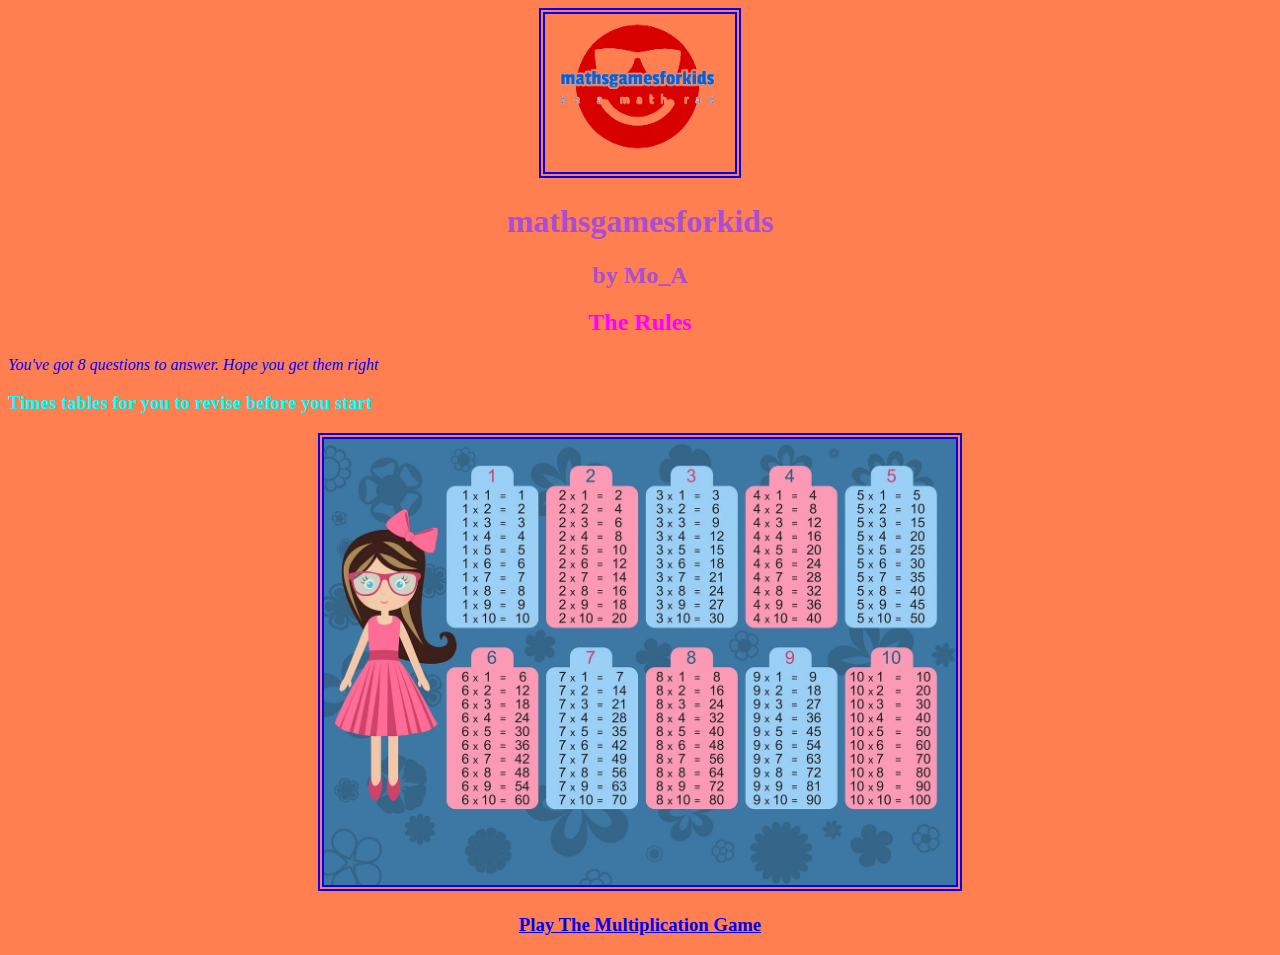
<file: index.html>
<!DOCTYPE html>
<html>
<link rel="stylesheet" type="text/css" href="style.css">
<body>	
<center><img src = "Skydive.png" width="15%" height = "30%"></center>
<center><h1 style="color:#A74ED4;">mathsgamesforkids</h1></center>
<center><h2 style="color:#A74ED4;">by Mo_A</h2></center>
<center><b><h2 style="color:magenta;">The Rules</h2></b></center>
<p><em style="color:blue;" >You've got 8 questions to answer. Hope you get them right</em></p>
<p><h3 style="color:cyan;">Times tables for you to revise before you start</h3></p>
<center><img src = "miltitabl.jpg" width="50%" height = "70%"></center>
<h3><p><a href="https://moh-aabis.github.io/MultimathsforkidsPly/"><center>Play The Multiplication Game</center></a></p></h3>
<body>
<html>
</file>
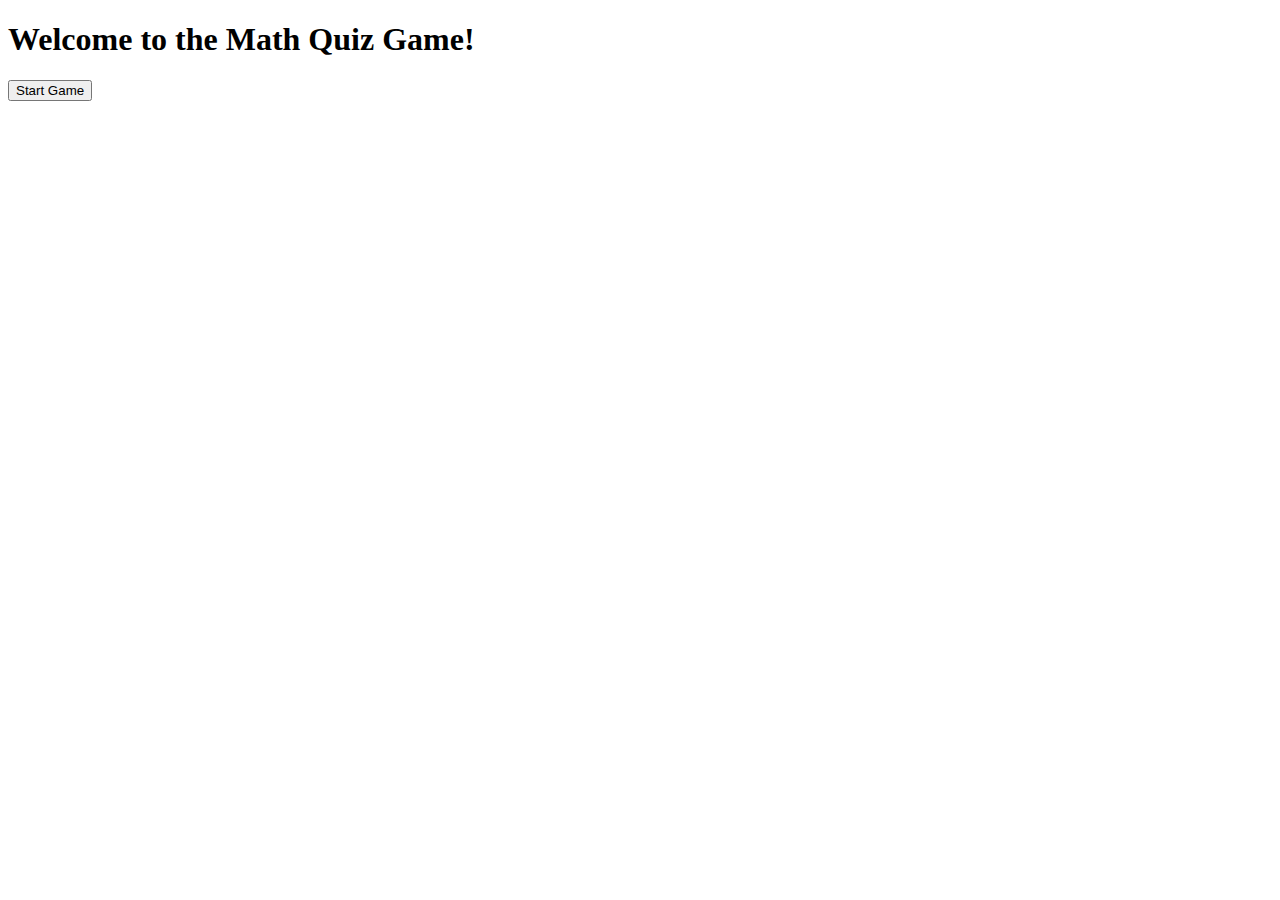
<file: Gamepage.html>
<!DOCTYPE html>
<html lang="en">
<head>
    <meta charset="UTF-8">
    <meta name="viewport" content="width=device-width, initial-scale=1.0">
    <title>Math Quiz Game</title>
</head>
<body>
    <h1>Welcome to the Math Quiz Game!</h1>
    <button onclick="startGame()">Start Game</button>

    <script>
        let questions = 0;
        let lvlFails = 0;
        let score = 0;
        let s2 = 0;
        let s3 = 0;
        let currentLevel = 1;

        function startGame() {
            const name = prompt("Hi, what's your name?");
            if (name) {
                alert(`Try to answer these questions correctly, ${name}`);
                askQuestion(name);
            }
        }

        function askQuestion(name) {
            const a = Math.floor(Math.random() * (98 - 2 + 1)) + 2;
            const b = Math.floor(Math.random() * (9 - 2 + 1)) + 2;
            const answer = parseInt(prompt(`What is the answer of ${a} x ${b}, ${name}?`));
            const product = a * b;

            if (answer === product) {
                alert(`That is correct, ${name}`);
                score++;
                alert(`Score: ${score}`);
            } else {
                alert(`I am sorry, ${answer} is wrong, ${name}\n${a} times ${b} is ${product}`);
                alert(`Score: ${score}`);
            }

            questions++;

            if (questions < 8) {
                askQuestion(name);
            } else if (questions === 8 && score === 8) {
                alert(`You are in level 2 now. Congrats, ${name}!\nYour score = ${score}`);
            } else {
                alert(`Sorry, ${name}, you didn't pass this level. Your score was ${score}`);
                lvlFails++;
                questions = 0;
                score = 0;
            }
        }
    </script>
</body>
</html>
</file>
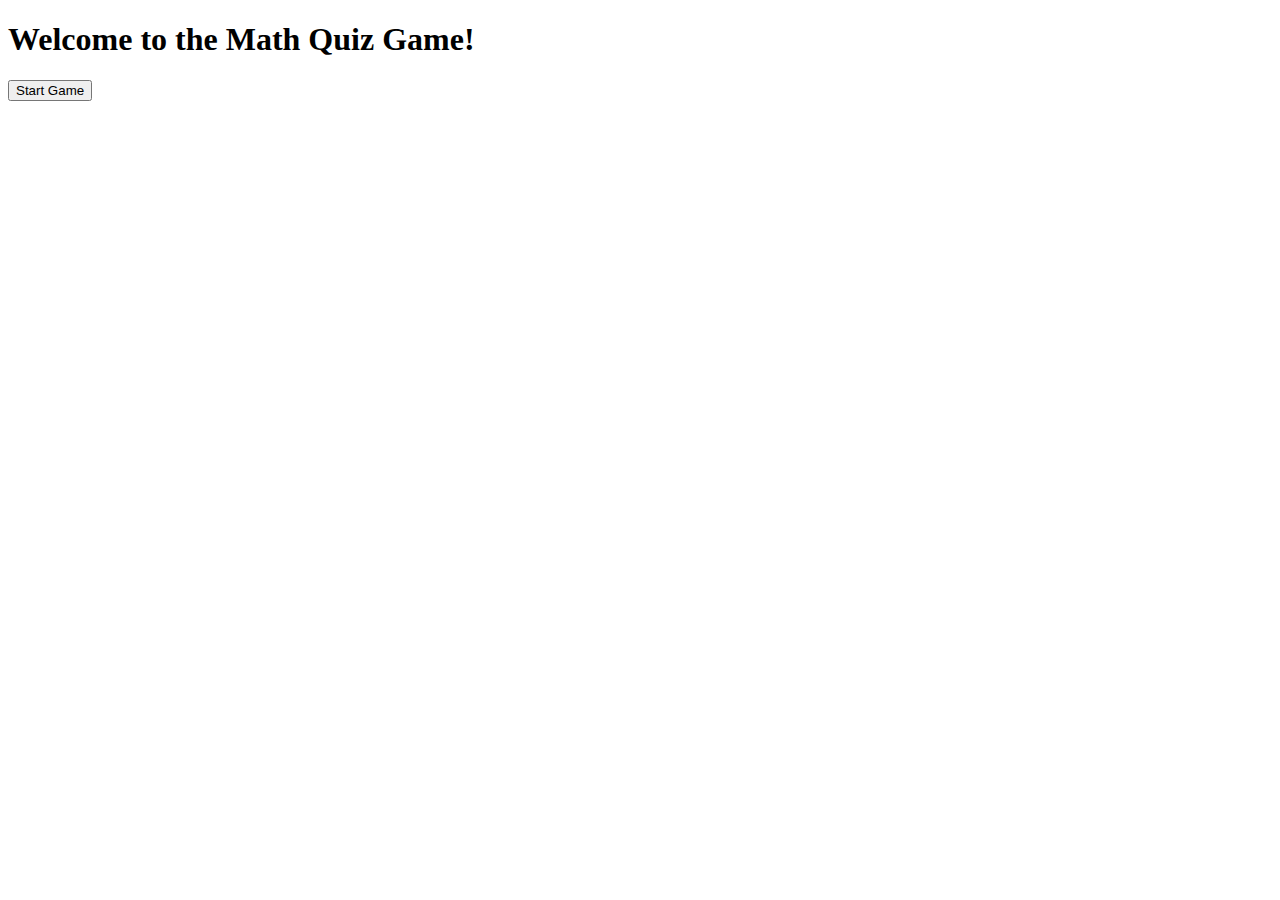
<file: MultimathsforkidsPly.html>
<!DOCTYPE html>
<html lang="en">
<head>
    <meta charset="UTF-8">
    <meta name="viewport" content="width=device-width, initial-scale=1.0">
    <title>Math Quiz Game</title>
</head>
<body>
    <h1>Welcome to the Math Quiz Game!</h1>
    <button onclick="startGame()">Start Game</button>

    <script>
        let questions = 0;
        let lvlFails = 0;
        let score = 0;
        let s2 = 0;
        let s3 = 0;
        let currentLevel = 1;

        function startGame() {
            const name = prompt("Hi, what's your name?");
            if (name) {
                alert(`Try to answer these questions correctly, ${name}`);
                askQuestion(name);
            }
        }

        function askQuestion(name) {
            const a = Math.floor(Math.random() * (98 - 2 + 1)) + 2;
            const b = Math.floor(Math.random() * (9 - 2 + 1)) + 2;
            const answer = parseInt(prompt(`What is the answer of ${a} x ${b}, ${name}?`));
            const product = a * b;

            if (answer === product) {
                alert(`That is correct, ${name}`);
                score++;
                alert(`Score: ${score}`);
            } else {
                alert(`I am sorry, ${answer} is wrong, ${name}\n${a} times ${b} is ${product}`);
                alert(`Score: ${score}`);
            }

            questions++;

            if (questions < 8) {
                askQuestion(name);
            } else if (questions === 8 && score === 8) {
                alert(`You are in level 2 now. Congrats, ${name}!\nYour score = ${score}`);
            } else {
                alert(`Sorry, ${name}, you didn't pass this level. Your score was ${score}`);
                lvlFails++;
                questions = 0;
                score = 0;
            }
        }
    </script>
</body>
</html>
</file>
<file: style.css>
img {
 border:  6px double blue;
}

body {
 background-color:coral;
 font-family: cambria;
</file>
